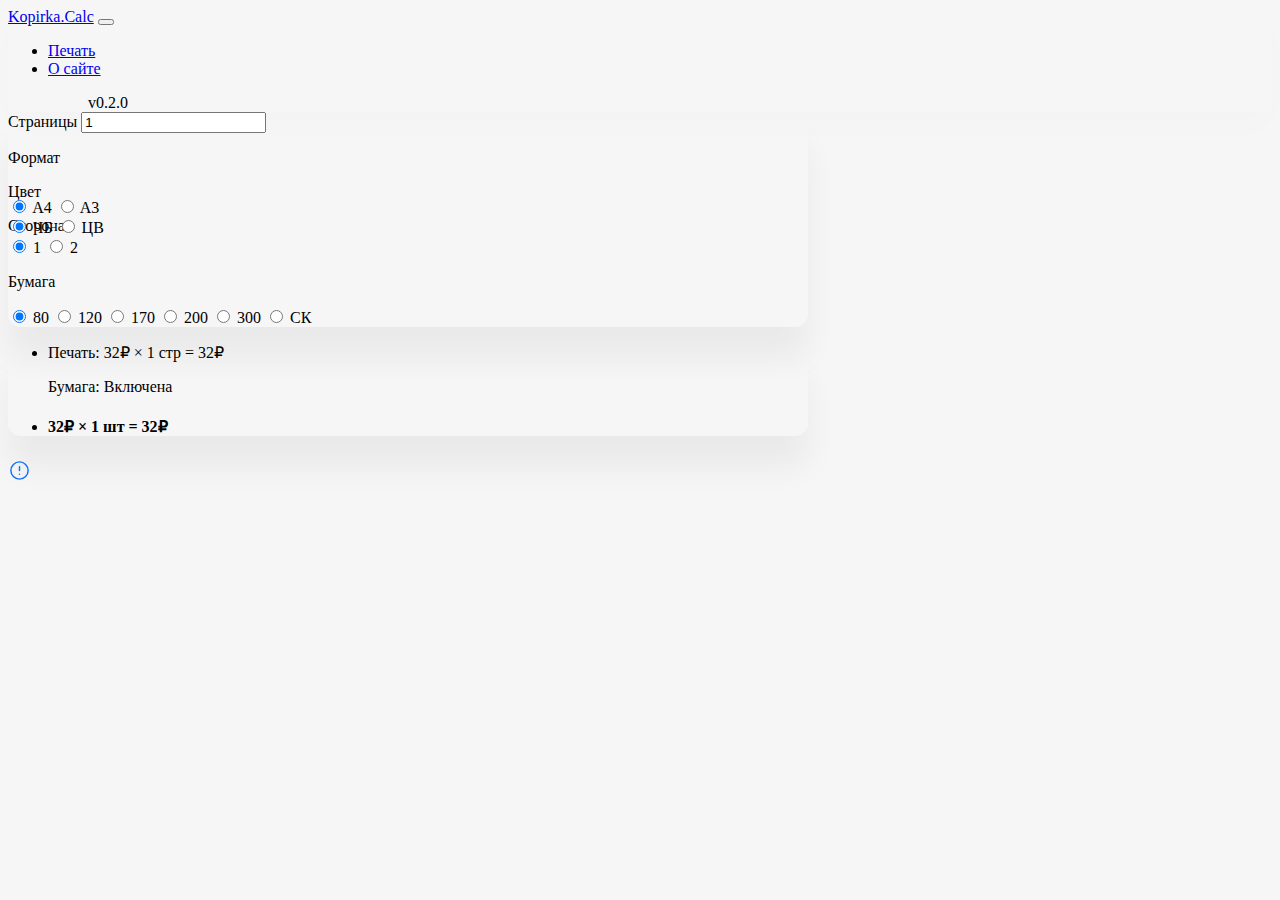
<file: index.html>
<!DOCTYPE html>
<html lang="ru">
  <head>
    <meta charset="utf-8" />
    <meta
      name="viewport"
      content="width=device-width, initial-scale=1.0, maximum-scale=1.0, user-scalable=no"
    />
    <title>Kopirka.Calc v0.2.0</title>
    <link
      href="https://cdn.jsdelivr.net/npm/bootstrap@5.2.3/dist/css/bootstrap.min.css"
      rel="stylesheet"
      integrity="sha384-rbsA2VBKQhggwzxH7pPCaAqO46MgnOM80zW1RWuH61DGLwZJEdK2Kadq2F9CUG65"
      crossorigin="anonymous"
    />
    <script
      src="https://cdn.jsdelivr.net/npm/bootstrap@5.2.3/dist/js/bootstrap.bundle.min.js"
      integrity="sha384-kenU1KFdBIe4zVF0s0G1M5b4hcpxyD9F7jL+jjXkk+Q2h455rYXK/7HAuoJl+0I4"
      crossorigin="anonymous"
    ></script>
    <script src="script.js"></script>
    <link rel="stylesheet" href="style.css" />
    <style></style>
  </head>

  <body>
    <!-- Навбар -->
    <nav class="navbar navbar-expand-lg navbar-light bg-white nav-sh">
      <div class="container">
        <a class="navbar-brand" href="#">Kopirka.Calc</a>
        <button
          class="navbar-toggler"
          type="button"
          data-bs-toggle="collapse"
          data-bs-target="#navbarText"
          aria-controls="navbarText"
          aria-expanded="false"
          aria-label="Toggle navigation"
        >
          <span class="navbar-toggler-icon"></span>
        </button>
        <div class="collapse navbar-collapse" id="navbarText">
          <ul class="navbar-nav me-auto mb-2 mb-lg-0 mx-auto">
            <li class="nav-item">
              <a class="nav-link active" aria-current="page" href="#">Печать</a>
            </li>
            <li class="nav-item">
              <a class="nav-link" href="about.html">О сайте</a>
            </li>
          </ul>
          <span class="navbar-text ml-nav hide-md">v0.2.0</span>
        </div>
      </div>
    </nav>

    <div class="container my-2 mxw-800">
      <div class="row row-cols-1 row-cols-md-2 row-cols-lg-2">
        <!-- Левые карточки -->
        <div class="col">
          <div class="card my-4 p-4 text-start" id="card1">
            <form>
              <div class="mb-3">
                <label for="sheets" class="form-label">Страницы</label>
                <input
                  type="number"
                  class="form-control"
                  id="sheets"
                  value="1"
                  onchange="calculate()"
                />
              </div>
              <div class="row row-cols-3 g-3 label-height">
                <p>Формат</p>
                <p>Цвет</p>
                <p>Сторона</p>
              </div>
              <div class="row row-cols-3 gx-3">
                <div class="btn-group" role="group">
                  <input
                    type="radio"
                    class="btn-check"
                    name="size"
                    id="btnradiosize1"
                    autocomplete="off"
                    checked
                    onchange="calculate()"
                  />
                  <label class="btn btn-outline-primary" for="btnradiosize1"
                    >A4</label
                  >
                  <input
                    type="radio"
                    class="btn-check"
                    name="size"
                    id="btnradiosize2"
                    autocomplete="off"
                    onchange="calculate()"
                  />
                  <label class="btn btn-outline-primary" for="btnradiosize2"
                    >A3</label
                  >
                </div>
                <div class="btn-group" role="group">
                  <input
                    type="radio"
                    class="btn-check"
                    name="color"
                    id="btnradiocolor1"
                    autocomplete="off"
                    checked
                    onchange="calculate()"
                  />
                  <label class="btn btn-outline-primary" for="btnradiocolor1"
                    >ЧБ</label
                  >
                  <input
                    type="radio"
                    class="btn-check"
                    name="color"
                    id="btnradiocolor2"
                    autocomplete="off"
                    onchange="calculate()"
                  />
                  <label class="btn btn-outline-primary" for="btnradiocolor2"
                    >ЦВ</label
                  >
                </div>
                <div class="btn-group" role="group">
                  <input
                    type="radio"
                    class="btn-check"
                    name="side"
                    id="btnradioside1"
                    autocomplete="off"
                    checked
                    onchange="calculate()"
                  />
                  <label class="btn btn-outline-primary" for="btnradioside1"
                    >1</label
                  >
                  <input
                    type="radio"
                    class="btn-check"
                    name="side"
                    id="btnradioside2"
                    autocomplete="off"
                    onchange="calculate()"
                  />
                  <label class="btn btn-outline-primary" for="btnradioside2"
                    >2</label
                  >
                </div>
              </div>
              <div class="row mt-3">
                <p class="mb-2">Бумага</p>
              </div>
              <div class="row">
                <div class="btn-group" role="group">
                  <input
                    type="radio"
                    class="btn-check"
                    name="paper"
                    id="btnradiopaper1"
                    autocomplete="off"
                    checked
                    onchange="calculate()"
                  />
                  <label class="btn btn-outline-primary" for="btnradiopaper1"
                    >80</label
                  >
                  <input
                    type="radio"
                    class="btn-check"
                    name="paper"
                    id="btnradiopaper2"
                    autocomplete="off"
                    onchange="calculate()"
                  />
                  <label class="btn btn-outline-primary" for="btnradiopaper2"
                    >120</label
                  >
                  <input
                    type="radio"
                    class="btn-check"
                    name="paper"
                    id="btnradiopaper3"
                    autocomplete="off"
                    onchange="calculate()"
                  />
                  <label class="btn btn-outline-primary" for="btnradiopaper3"
                    >170</label
                  >
                  <input
                    type="radio"
                    class="btn-check"
                    name="paper"
                    id="btnradiopaper4"
                    autocomplete="off"
                    onchange="calculate()"
                  />
                  <label class="btn btn-outline-primary" for="btnradiopaper4"
                    >200</label
                  >
                  <input
                    type="radio"
                    class="btn-check"
                    name="paper"
                    id="btnradiopaper5"
                    autocomplete="off"
                    onchange="calculate()"
                  />
                  <label class="btn btn-outline-primary" for="btnradiopaper5"
                    >300</label
                  >
                  <input
                    type="radio"
                    class="btn-check"
                    name="paper"
                    id="btnradiopaper6"
                    autocomplete="off"
                    onchange="calculate()"
                  />
                  <label class="btn btn-outline-primary" for="btnradiopaper6"
                    >СК</label
                  >
                </div>
              </div>
            </form>
          </div>

          <!-- Кнопка -->
          <!-- <div class="d-grid gap-2 mx-auto">
            <button
              class="btn btn-outline-primary btnr-5 py-2"
              type="button"
              onclick="addCard();"
            >
              Добавить
            </button>
          </div> -->
        </div>

        <!-- Правые карточки -->
        <div class="col">
          <div class="card my-4 card-sh">
            <ul class="list-group list-group-flush pt-3 pb-2">
              <li class="list-group-item px-4">
                <p class="mb-0" id="insert-price">Печать: 32₽ × 1 стр = 32₽</p>
                <p class="mb-3" id="insert-paper-price">Бумага: Включена</p>
              </li>
              <li class="list-group-item px-4">
                <h4 class="mt-3" id="result">32₽ × 1 шт = 32₽</h4>
              </li>
            </ul>
          </div>
          <div class="px-3 text-muted visually-hidden" id="rnd-note-cnt">
            <img src="./alert-circle.svg" class="alert-circle" />
            <p class="mb-0" id="rnd-note"></p>
          </div>
        </div>
      </div>
    </div>
  </body>
</html>
</file>
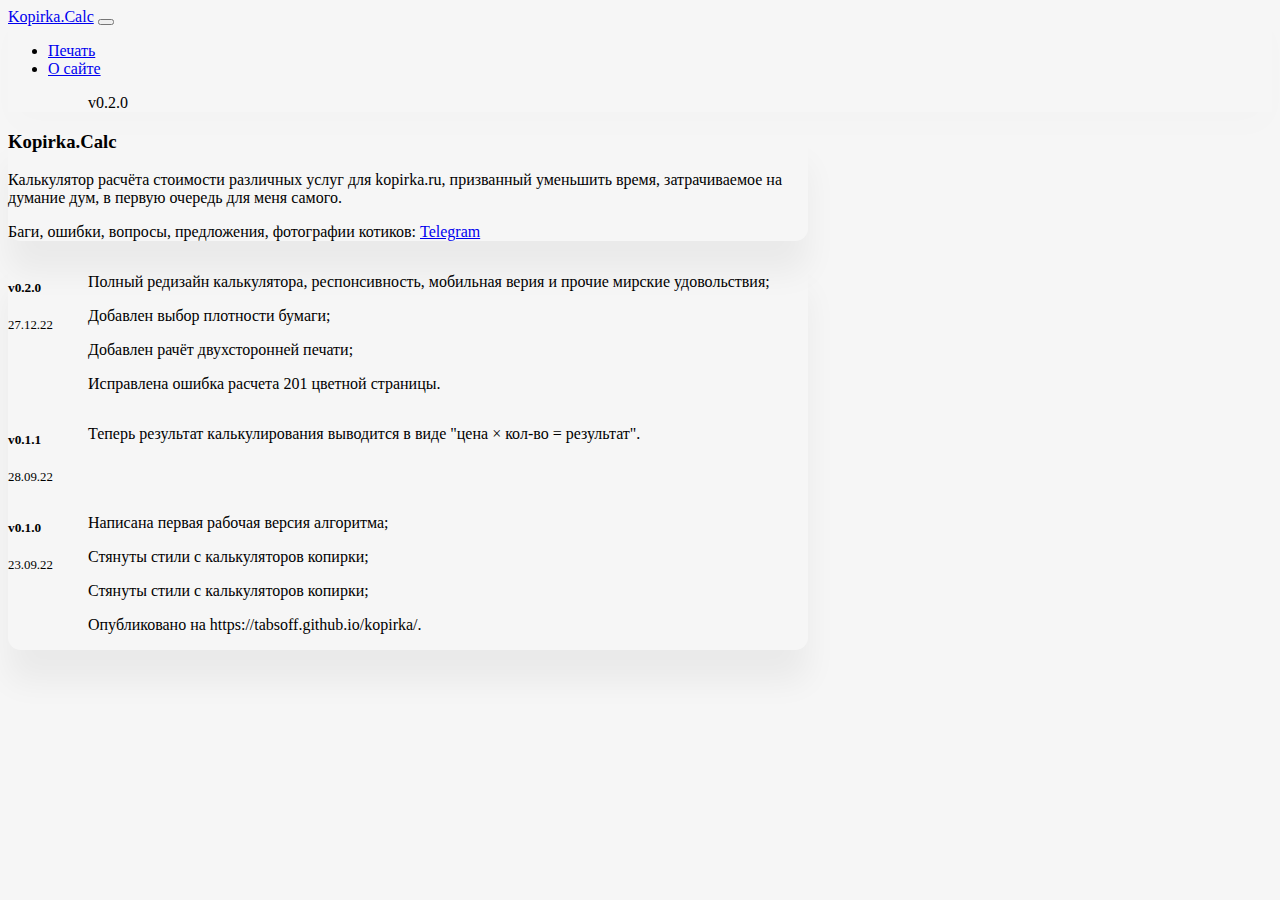
<file: about.html>
<!DOCTYPE html>
<html lang="ru">
  <head>
    <meta charset="utf-8" />
    <meta
      name="viewport"
      content="width=device-width, initial-scale=1.0, maximum-scale=1.0, user-scalable=no"
    />
    <title>Kopirka.Calc v0.2.0</title>
    <link
      href="https://cdn.jsdelivr.net/npm/bootstrap@5.2.3/dist/css/bootstrap.min.css"
      rel="stylesheet"
      integrity="sha384-rbsA2VBKQhggwzxH7pPCaAqO46MgnOM80zW1RWuH61DGLwZJEdK2Kadq2F9CUG65"
      crossorigin="anonymous"
    />
    <script
      src="https://cdn.jsdelivr.net/npm/bootstrap@5.2.3/dist/js/bootstrap.bundle.min.js"
      integrity="sha384-kenU1KFdBIe4zVF0s0G1M5b4hcpxyD9F7jL+jjXkk+Q2h455rYXK/7HAuoJl+0I4"
      crossorigin="anonymous"
    ></script>
    <script src="script.js"></script>
    <link rel="stylesheet" href="style.css" />
    <style></style>
  </head>

  <body>
    <!-- Навбар -->
    <nav class="navbar navbar-expand-lg navbar-light bg-white nav-sh">
      <div class="container">
        <a class="navbar-brand" href="#">Kopirka.Calc</a>
        <button
          class="navbar-toggler"
          type="button"
          data-bs-toggle="collapse"
          data-bs-target="#navbarText"
          aria-controls="navbarText"
          aria-expanded="false"
          aria-label="Toggle navigation"
        >
          <span class="navbar-toggler-icon"></span>
        </button>
        <div class="collapse navbar-collapse" id="navbarText">
          <ul class="navbar-nav me-auto mb-2 mb-lg-0 mx-auto">
            <li class="nav-item">
              <a class="nav-link" href="index.html">Печать</a>
            </li>
            <li class="nav-item">
              <a class="nav-link active" aria-current="page" href="#"
                >О сайте</a
              >
            </li>
          </ul>
          <span class="navbar-text ml-nav hide-md">v0.2.0</span>
        </div>
      </div>
    </nav>

    <div class="container my-2 mxw-800">
      <div class="card my-4 p-5 text-start">
        <h3 class="mb-4 mt-1">Kopirka.Calc</h3>
        <p class="mb-2">
          Калькулятор расчёта стоимости различных услуг для kopirka.ru,
          призванный уменьшить время, затрачиваемое на думание дум, в первую
          очередь для меня самого.
        </p>
        <!-- <p class="mb-0">
          Баги, ошибки:
          <a href="https://github.com/tabsoff/kopirka/issues" target="_blank"
            >GitHub</a
          > -->
        </p>
        <p class="mb-0">
          Баги, ошибки, вопросы, предложения, фотографии котиков:
          <a href="https://t.me/tabsoff" target="_blank">Telegram</a>
        </p>
      </div>
      <div class="card my-4 p-5">
        <div class="changelog-block mb-4">
          <div class="changelog-ver">
            <h5 class="mb-1">v0.2.0</h5>
            <p class="text-muted changelog-date">27.12.22</p>
          </div>
          <div>
            <p class="mb-0">
              Полный редизайн калькулятора, респонсивность, мобильная верия и
              прочие мирские удовольствия;
            </p>
            <p class="mb-0">Добавлен выбор плотности бумаги;</p>
            <p class="mb-0">Добавлен рачёт двухсторонней печати;</p>
            <p class="mb-0">Исправлена ошибка расчета 201 цветной страницы.</p>
          </div>
        </div>
        <div class="changelog-block mb-4">
          <div class="changelog-ver">
            <h5 class="mb-1">v0.1.1</h5>
            <p class="text-muted changelog-date">28.09.22</p>
          </div>
          <div>
            <p class="mb-0">
              Теперь результат калькулирования выводится в виде "цена × кол-во =
              результат".
            </p>
          </div>
        </div>
        <div class="changelog-block">
          <div class="changelog-ver">
            <h5 class="mb-1">v0.1.0</h5>
            <p class="text-muted changelog-date">23.09.22</p>
          </div>
          <div>
            <p class="mb-0">Написана первая рабочая версия алгоритма;</p>
            <p class="mb-0">Стянуты стили с калькуляторов копирки;</p>
            <p class="mb-0">Стянуты стили с калькуляторов копирки;</p>
            <p class="mb-0">
              Опубликовано на https://tabsoff.github.io/kopirka/.
            </p>
          </div>
        </div>
      </div>
    </div>
  </body>
</html>
</file>
<file: style.css>
/* Дебаг */
.sh {
  box-shadow: 0px 1px 2px red;
}

/* Основные */
body {
  background-color: #f6f6f6;
}

.card {
  border-radius: 0.8rem;
  border: 0;
  box-shadow: 0 2rem 2rem rgba(0, 0, 0, 0.05);
}

.btnr-5 {
  border-radius: 0.5rem;
}

.nav-sh {
  box-shadow: 0 1rem 2rem rgba(0, 0, 0, 0.01);
}

.label-height {
  height: 3em;
}

@media (min-width: 991px) {
  .mxw-800 {
    max-width: 800px;
  }
}

.ml-nav {
  margin-left: 5em;
}

#rnd-note-cnt {
  font-size: 0.8em;
  display: flex;
  align-items: center;
}

.changelog-block {
  flex-direction: row;
  display: flex;
  align-items: flex-start;
}

@media (max-width: 767px) {
  .changelog-block {
    flex-direction: column;
  }
}

.changelog-ver {
  min-width: 5em !important;
}

.changelog-date {
  font-size: 0.8em;
}

#rnd-note {
  padding-right: 2em;
}

@media (max-width: 991px) {
  .hide-md {
    position: absolute !important;
    width: 1px !important;
    height: 1px !important;
    padding: 0 !important;
    margin: -1px !important;
    overflow: hidden !important;
    clip: rect(0, 0, 0, 0) !important;
    white-space: nowrap !important;
    border: 0 !important;
  }
}

.alert-circle {
  width: 1.8em;
  margin-right: 1em;
}

h4 {
  font-weight: bold;
}
</file>
